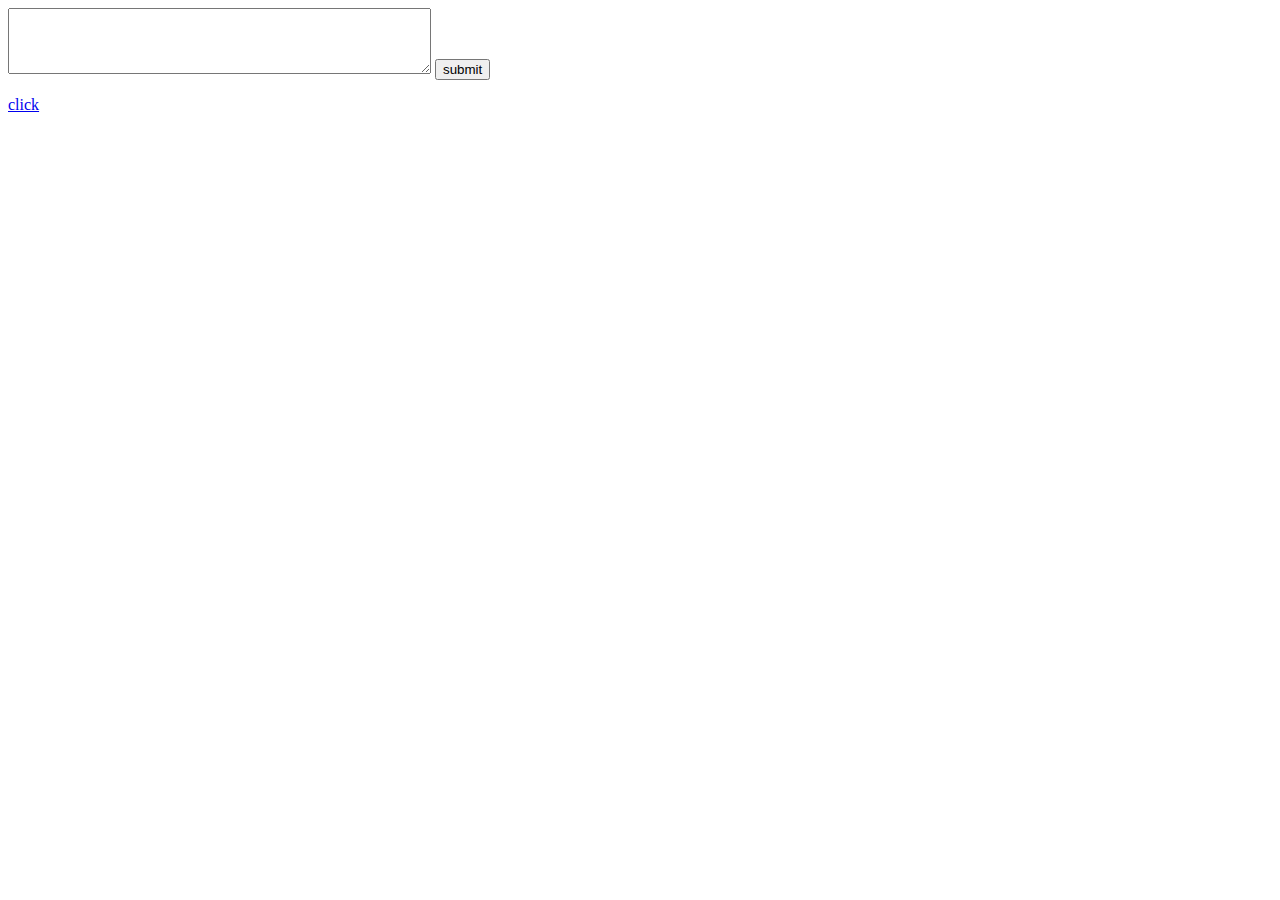
<file: blog.html>
<!DOCTYPE HTML>
<head>
    
</head>
<body>
<textarea id="sentenceId" rows="4" cols="50">
</textarea>
<button type="submit" id="buttonId">submit</button>
<p id="demo"><a id="link" href="blog1.html">click</a></p>
<script src="https://ajax.googleapis.com/ajax/libs/jquery/2.1.3/jquery.min.js"></script> 
<script src="blog.js"></script>
</body>
</file>
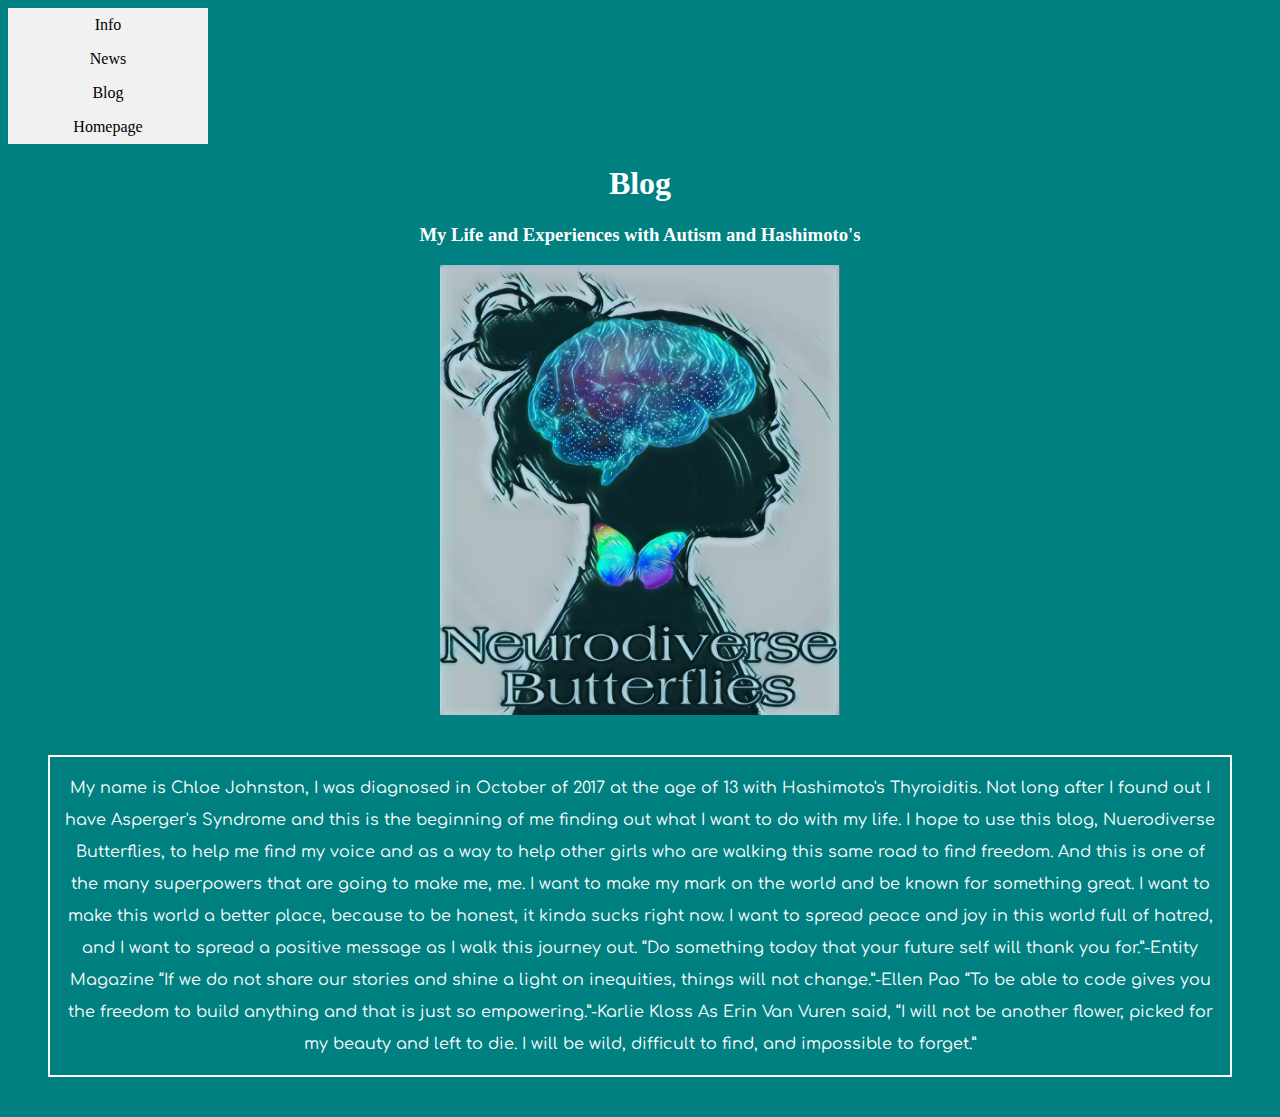
<file: blog1.html>
<!DOCTYPE HTML>
<head>
    <meta http-equiv="content-type" content="text/html; charset=utf-8" />
    <link href="https://fonts.googleapis.com/css?family=Comfortaa&display=swap" rel="stylesheet">
<link rel="stylesheet" href="blog1.css">
    <title></title>
    
</head>
<body>
       <ul>
  <li><a href="Info.html">Info</a></li>
  <li><a href="News.html">News</a></li>
  <li><a href="blog1.html">Blog</a></li>
  <li><a href="index.html">Homepage</a></li>
</ul>
<h1>Blog</h1>
<h3>My Life and Experiences with Autism and Hashimoto's</h3>
<img src="./PicsArt_neurodiverse butterflies.jpg" alt=""/>
<div id = "blogPost">
    
</div>
<p>My name is Chloe Johnston,  I was diagnosed in October of 2017 at the age of 13 with Hashimoto's Thyroiditis.  Not long after I found out I have Asperger's Syndrome and this is the beginning of me finding out what I want to do with my life. I hope to use this blog, Nuerodiverse Butterflies, to help me find my voice and as a way to help other girls who are walking this same road to find freedom. And this is one of the many superpowers that are going to make me, me. I want to make my mark on the world and be known for something great. I want to make this world a better place, because to be honest, it kinda sucks right now. I want to spread peace and joy in this world full of hatred, and I want to spread a positive message as I walk this journey out. “Do something today that your future self will thank you for.”-Entity Magazine “If we do not share our stories and shine a light on inequities, things will not change.”-Ellen Pao “To be able to code gives you the freedom  to build anything and that is just so empowering.”-Karlie Kloss 
As Erin Van Vuren said, “I will not be another flower, picked for my beauty and left to die. I will be wild, difficult to find, and impossible to forget.”
</p>
<script src="https://ajax.googleapis.com/ajax/libs/jquery/2.1.3/jquery.min.js"></script>
<script src="blog1.js"></script>
</body>
</file>
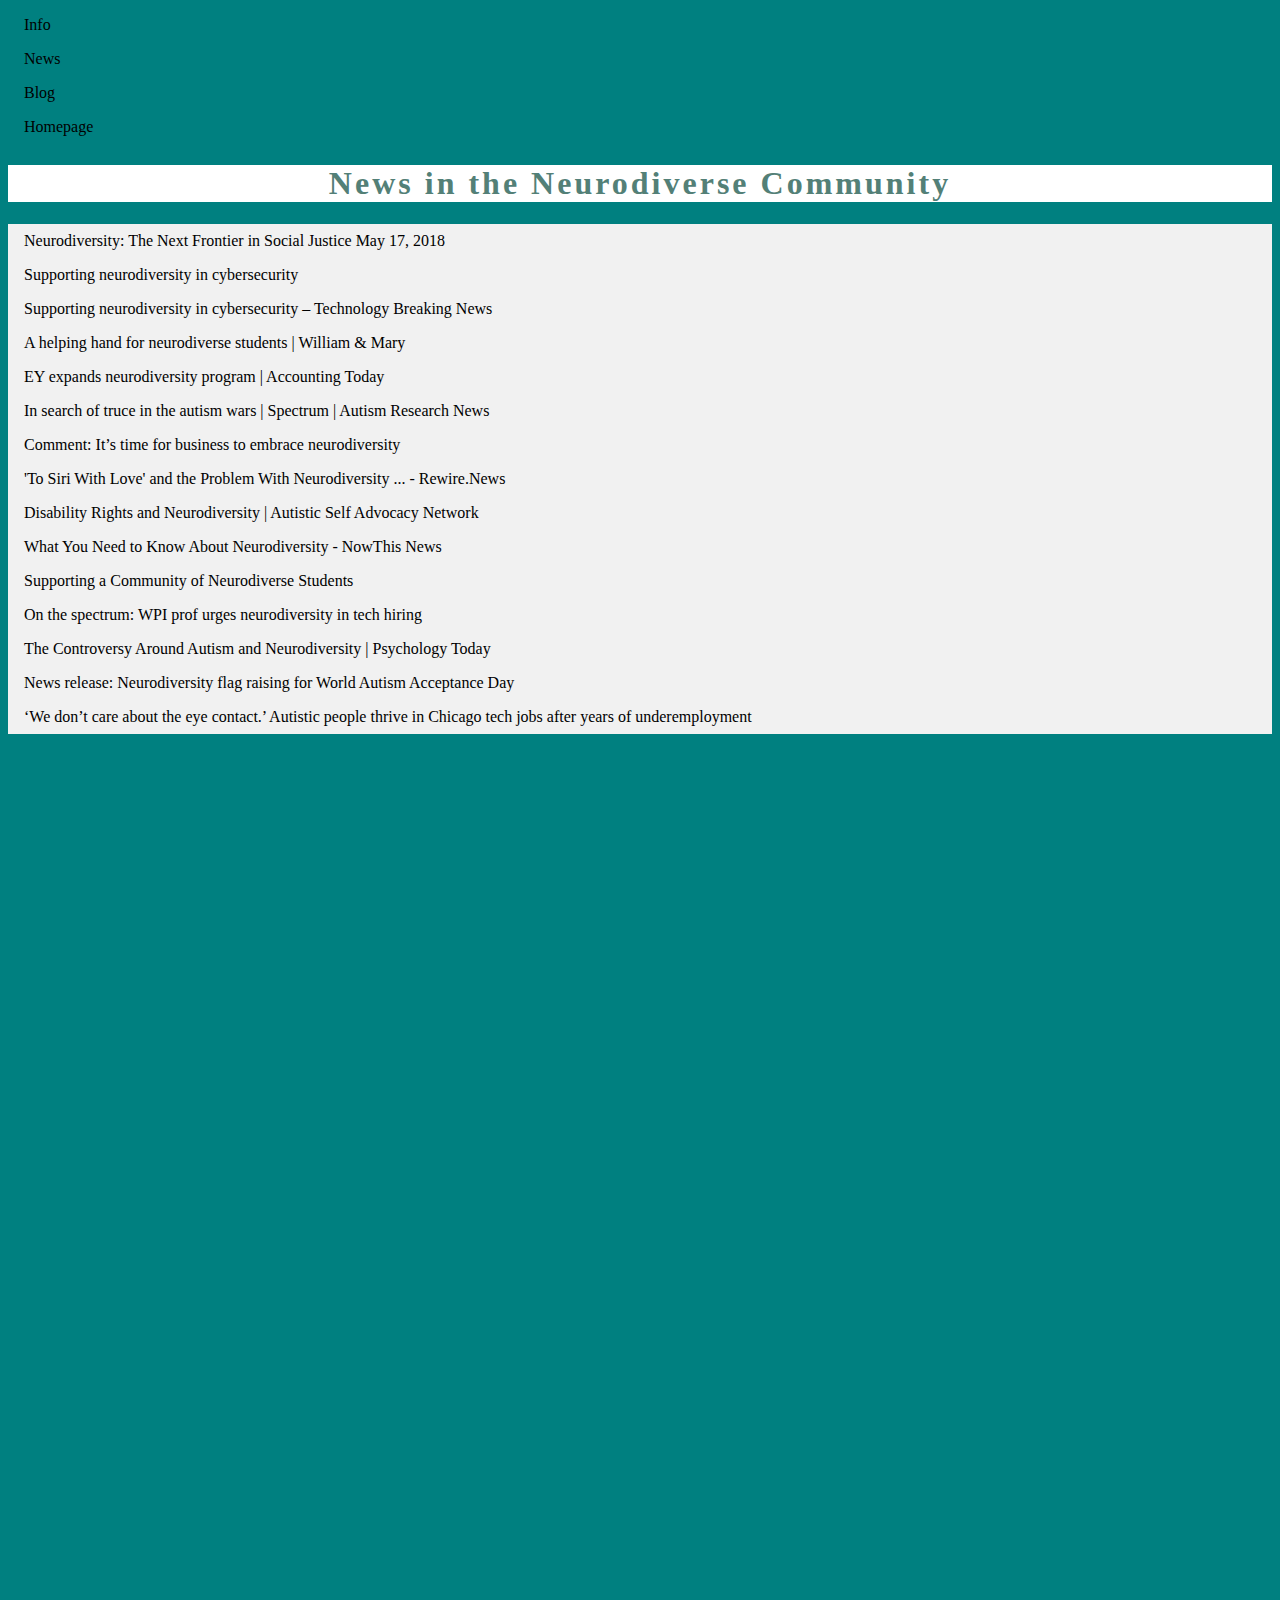
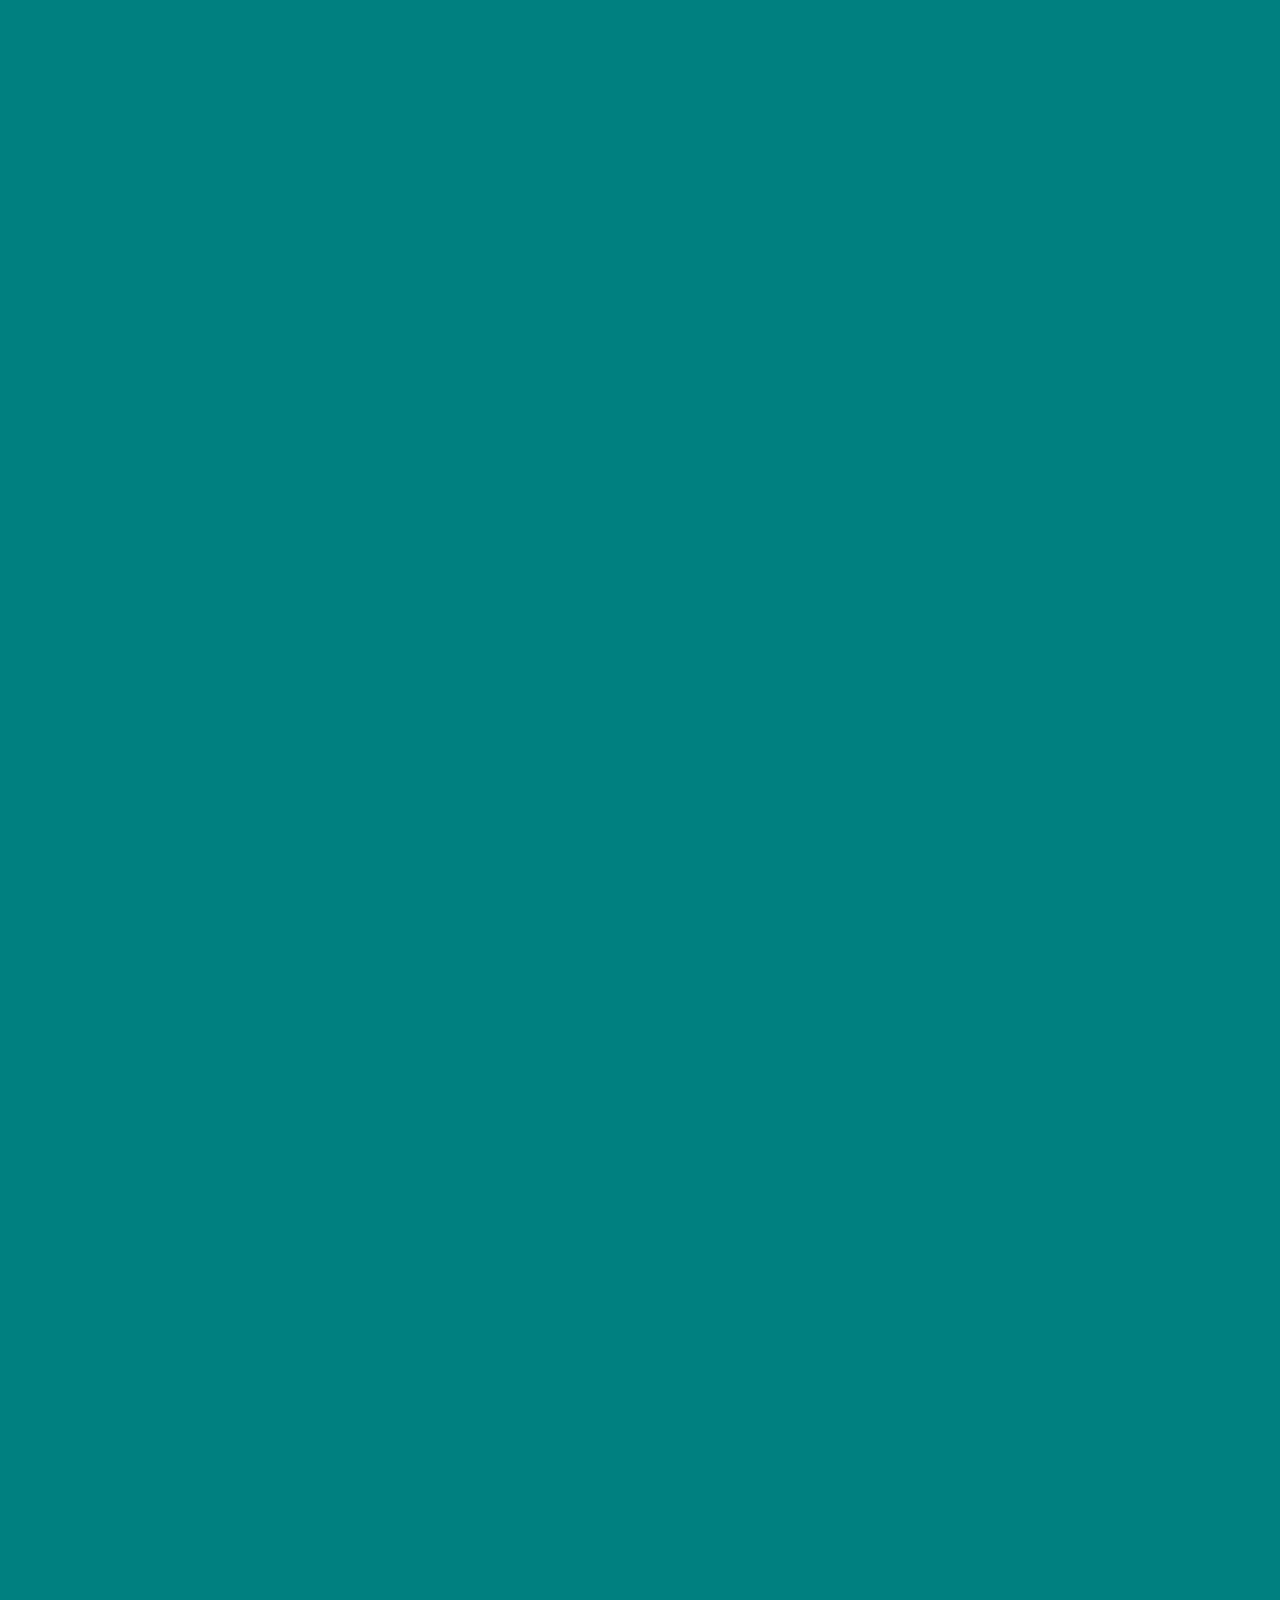
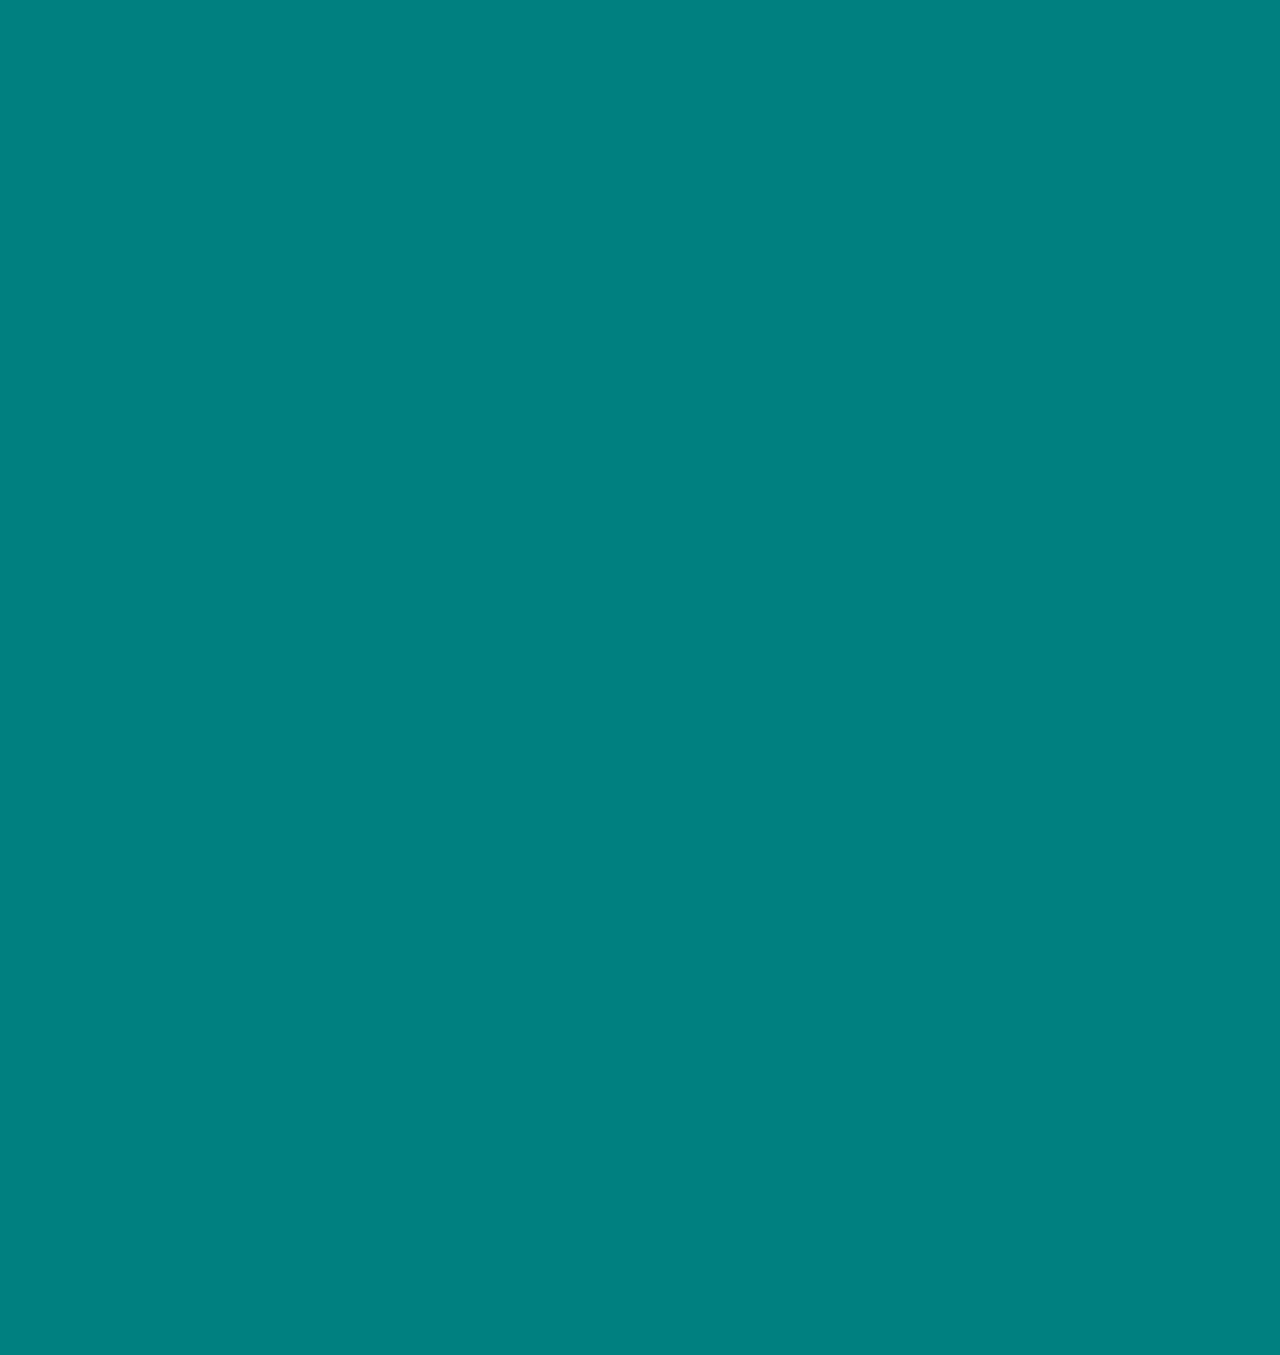
<file: News.html>
<html>
    <head>
        <meta http-equiv="content-type" content="text/html; charset=utf-8" />
    
        <title>`substitute(Filename('', 'Page Title'), '^.', '\u&', '')`</title>
        <link rel="stylesheet" href="./News.css">
    </head>
<body>
     <ul2>
  <li><a href="Info.html">Info</a></li>
  <li><a href="News.html">News</a></li>
  <li><a href="blog1.html">Blog</a></li>
  <li><a href="index.html">Homepage</a></li>
</ul2>
    <h1>News in the Neurodiverse Community</h1>
    <ul>
    <li><a href="https://diverseeducation.com/article/116435/">Neurodiversity: The Next Frontier in Social Justice May 17, 2018 </a></li>
  <li><a href="https://www.itproportal.com/features/supporting-neurodiversity-in-cybersecurity/">Supporting neurodiversity in cybersecurity</a></li>
  <li><a href="https://www.technologybreakingnews.com/2019/05/supporting-neurodiversity-in-cybersecurity/">Supporting neurodiversity in cybersecurity – Technology Breaking News</a></li>
  <li><a href="https://www.wm.edu/news/stories/2019/a-helping-hand-for-neurodiverse-students.php">A helping hand for neurodiverse students | William & Mary</a></li>
  <li><a href="https://www.accountingtoday.com/news/ey-expands-neurodiversity-program">EY expands neurodiversity program | Accounting Today</a></li>
  <li><a href="https://www.spectrumnews.org/features/deep-dive/search-truce-autism-wars/">In search of truce in the autism wars | Spectrum | Autism Research News</a></li>
  <li><a href="https://www.scotsman.com/news/opinion/comment-it-s-time-for-business-to-embrace-neurodiversity-1-4894394">Comment: It’s time for business to embrace neurodiversity</a></li>
  <li><a href="https://rewire.news/article/2018/02/09/siri-love-problem-neurodiversity-lite/">'To Siri With Love' and the Problem With Neurodiversity ... - Rewire.News</a></li>
  <li><a href="https://autisticadvocacy.org/category/topic/disability-rights-and-neurodiversity/">Disability Rights and Neurodiversity | Autistic Self Advocacy Network</a></li>
  <li><a href="https://nowthisnews.com/videos/news/what-you-need-to-know-about-neurodiversity">What You Need to Know About Neurodiversity - NowThis News</a></li>
  <li><a href="https://experiencecle.com/supporting-community-neurodiverse-students/">Supporting a Community of Neurodiverse Students</a></li>
  <li><a href="https://www.telegram.com/news/20190226/on-spectrum-wpi-prof-urges-neurodiversity-in-tech-hiring">On the spectrum: WPI prof urges neurodiversity in tech hiring</a></li>
  <li><a href="https://www.psychologytoday.com/us/blog/my-life-aspergers/201704/the-controversy-around-autism-and-neurodiversity">The Controversy Around Autism and Neurodiversity | Psychology Today</a></li>
  <li><a href="https://nsadvocate.org/2019/03/16/news-release-neurodiversity-flag-raising-for-world-autism-acceptance-day/">News release: Neurodiversity flag raising for World Autism Acceptance Day</a></li>
  <li><a href="https://www.chicagotribune.com/lifestyles/ct-life-autism-hiring-program-05292019-story.html">‘We don’t care about the eye contact.’ Autistic people thrive in Chicago tech jobs after years of underemployment</a></li>
    </ul>
    <button type="submit">Next</button>
</body>
</html>
</file>
<file: blog1.css>
textarea {
    justify-content: center;
    display:flex;
}
h1 {
    color:white;
}
body {
background:teal;
text-align:center;
}
h3  {
    color:white;
}
p {
    color:white;
}
img {
    width:400px;
    height:450px;
display: flex;
  margin-left: auto;
  margin-right: auto;

}
ul {
    list-style-type: none;
    margin: 0;
    padding: 0;
    width: 200px;
    background-color: #f1f1f1;
}
li a {
    display: block;
    color: #000;
    padding: 8px 16px;
    text-decoration: none;
}
li a:hover {
    background-color: #555;
    color: #A6FFED;
}
p{
      font-family: 'Comfortaa', cursive;
      border:solid 2px;
      padding-top:15px;
      padding-left:15px;
      padding-right:15px;
      padding-bottom:15px;
  line-height: 2;
  margin:40px;
}
</file>
<file: News.css>
h1 {
    color: #538077;
    text-align: center;
    letter-spacing: 3px;
   font-family: 'Alfa Slab One', cursive;;
   background:white;
}
h2 {
    text-align: center;
 font-family: 'Rajdhani', sans-serif;
 font-size:15px;
 color:white;
 background:black;
}
ul {
    list-style-type: none;
    margin: 0;
    padding: 0;
    width: 100%;
    background-color: #f1f1f1;
}
ul2 {
    list-style-type: none;
    margin: 0;
    padding: 0;
    width: 100%;
    background-color: #f1f1f1;
}
li a {
    display: block;
    color: #000;
    padding: 8px 16px;
    text-decoration: none;
}

/* Change the link color on hover */
 li a:hover {
    background-color: #555;
    color: #A6FFED;
}
body {
    background:teal;
}
button  {
    margin: 150%;
}
</file>
